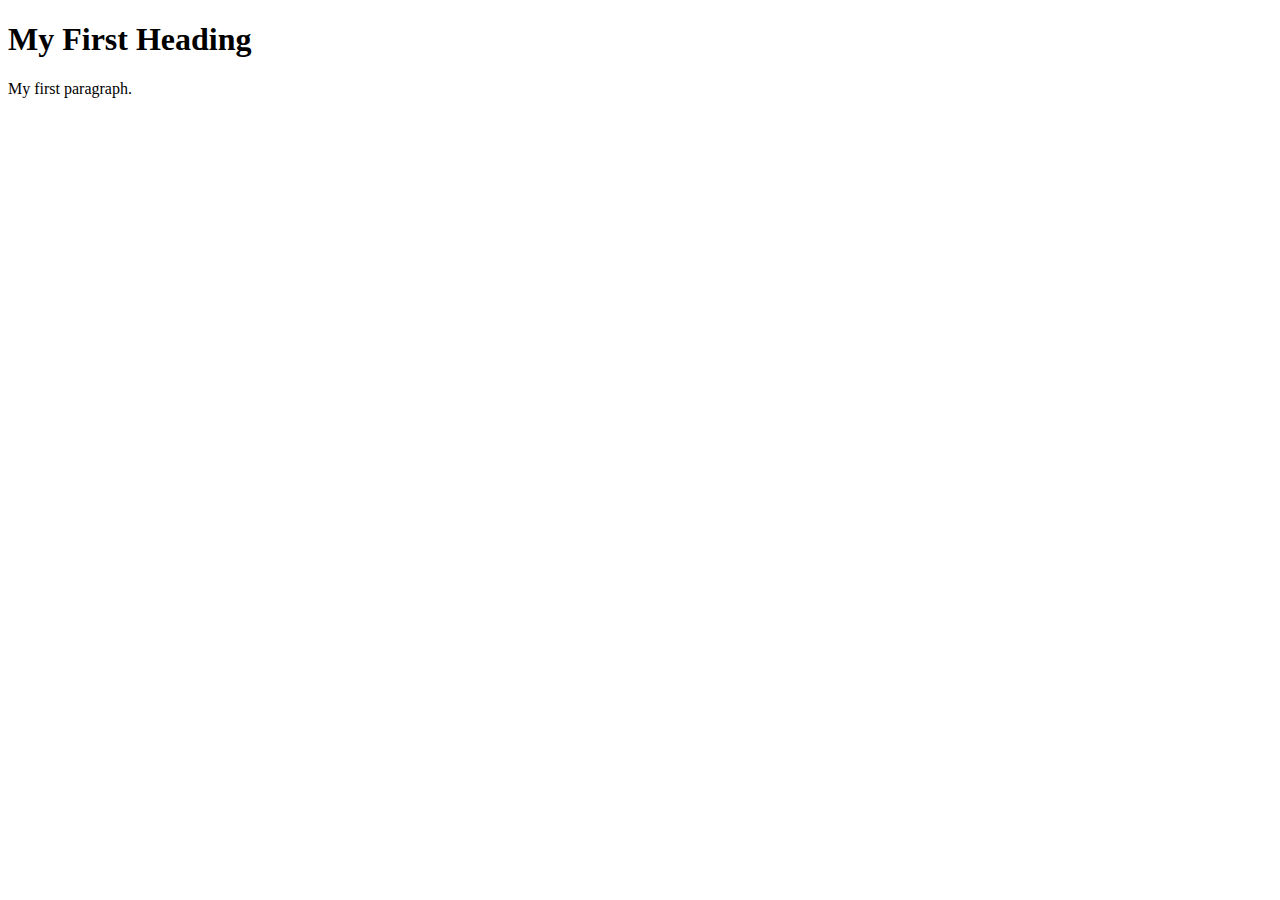
<file: index3.htm>
<!DOCTYPE html>
<html>
<head></head>
<body>

<h1>My First Heading</h1>
<p>My first paragraph.</p>

<script>


window.onload = function() {
if ("geolocation" in navigator) {
  alert("geolocation ok")
	 navigator.geolocation.getCurrentPosition(function(position) {
	  alert(position.coords.latitude);
	}, function(err) {
	alert("didnt get" + err.message);
	}); 
  
} else {
  alert("geolocation not")
}
  
};

</script>

</body>
</html>
</file>
